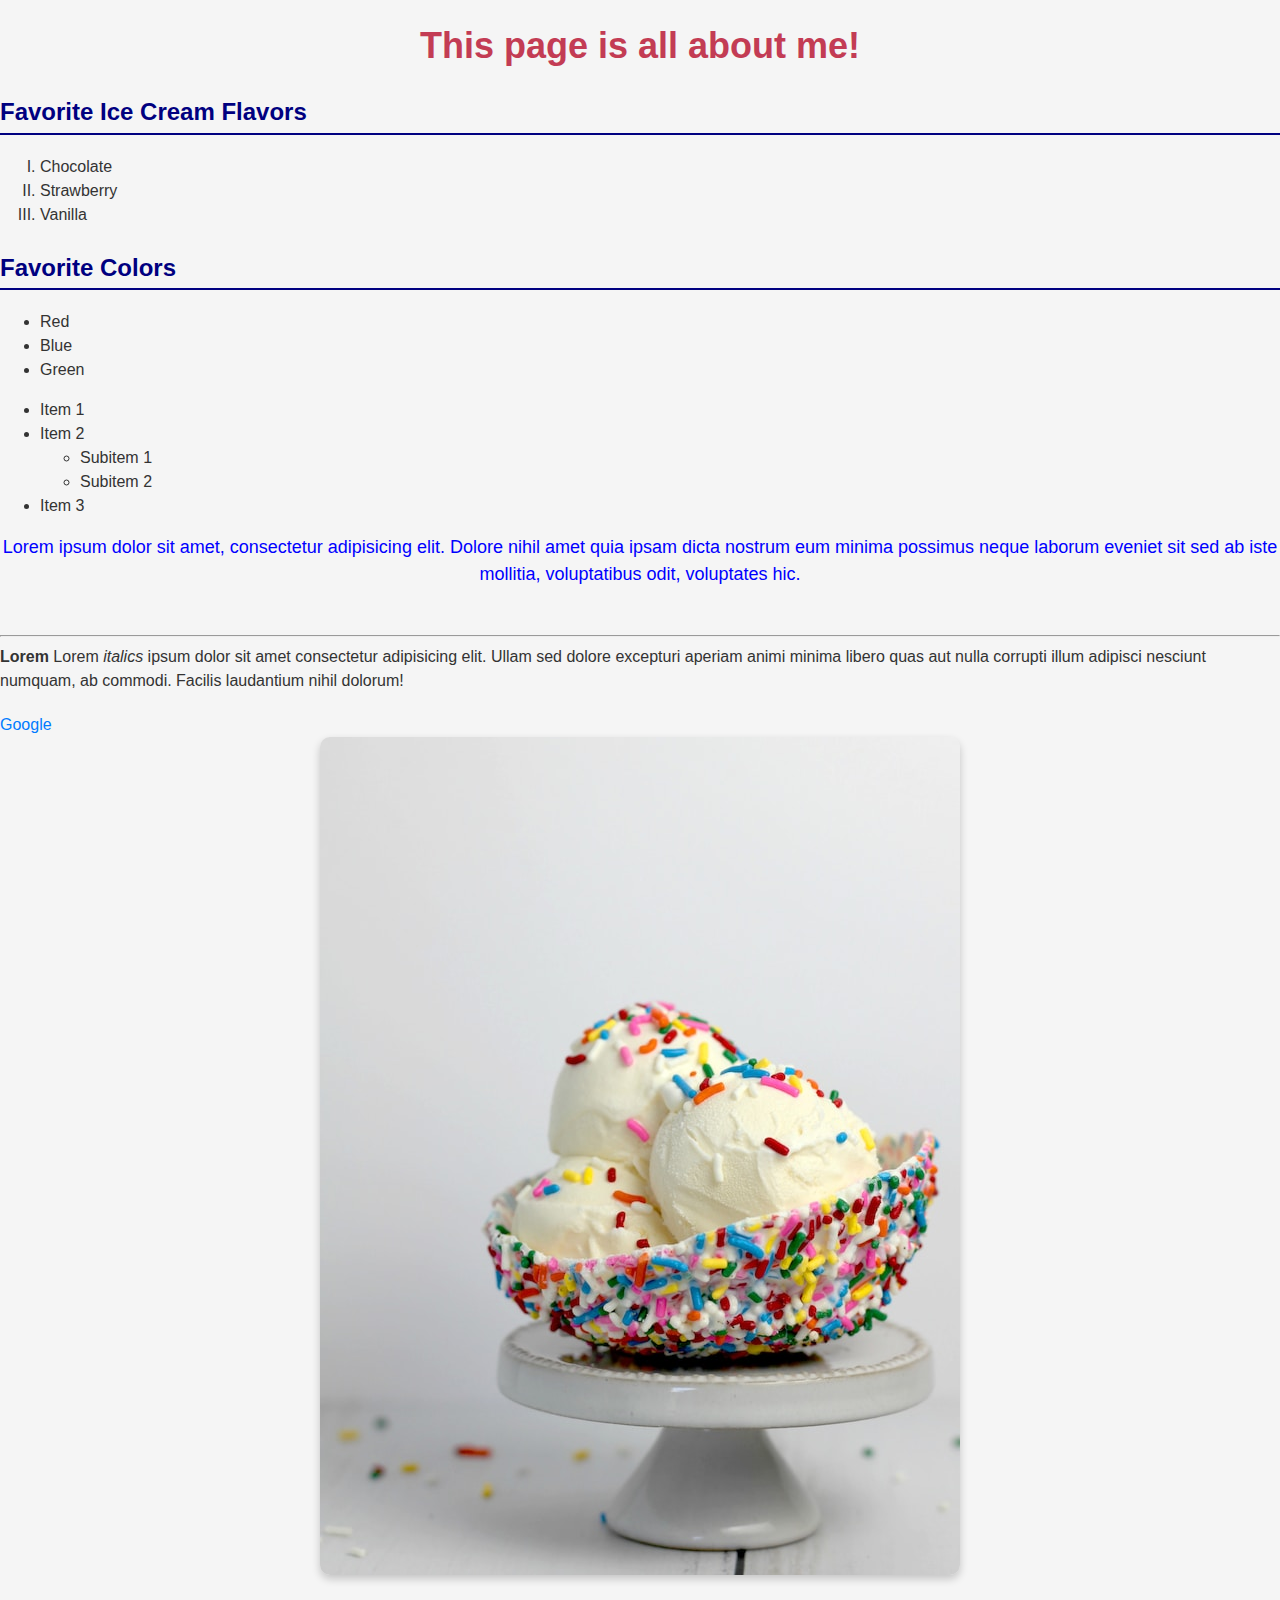
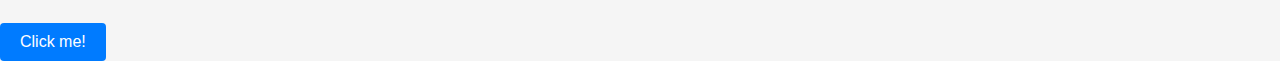
<file: index.html>
<!-- If you need to make your screen larger -- menu bar, click view, appearance, zoom/ cmd - or = -->

<!-- ! The very first thing we need for our html file is something called a Boiler plate. Boilerplate refers to a pre-written piece of code or a template that can be used as a starting point for writing new code. BP Defines the basic structure of a page and It can save you a lot of time when writing common pieces of code. To get your BP, click shift + 1 to get an exclamation mark ! -->

<!-- In HTML you have elements and tags. an element is a part of a web page that starts with a start tag and ends with an end tag, or is a standalone tag. An element can have other elements, text, or media, and can have attributes that changes what it does or how it looks. -->

<!-- A tag, on the other hand, is a keyword surrounded by angle brackets (< >) or beaks, that tells the browser how to display the content inside the tag. Basically, an element is the combination of an opening and closing tag or a standalone tag with its attributes and content, while the tag is the keyword that tells the browser how to display the content inside the tag. Any questions about this? (May draw it on the white board to make sure they understand? Show pic on google)-->

<!-- The first tag in an HTML document is the <!DOCTYPE html> tag: it specifies the document type and tells your browser, like chrome or safari, that it's HTML5. It's a standalone tag and it lives outside of the HTML tags.-->
<!DOCTYPE html> 
<!-- The <html> opening tag indicates the start of an HTML document. This is the root element of an HTML file and surrounds the entire contents of page.-->
<html lang="en">
<!-- The <head> section contains metadata about the page, including the page title, keywords, and description. -->  
<head>
 <meta charset="UTF-8">
 <meta http-equiv="X-UA-Compatible" content="IE=edge">
 <meta name="viewport" content="width=device-width, initial-scale=1.0">

<!-- The <title> tag inside the <head> section specifies the title of the page that appears in the browser's title bar and search results. -->
 <title>All about Kellye!</title>

<!--! You can link a CSS file to your HTML document by adding a <link> element to the document's <head> section. -->
   <link rel="stylesheet" href="style.css">
</head>
<!-- The <body> section contains the visible content of the page, such as text, images, videos, and other elements. -->
<body>
   <!--! ***GO Back to notes and talk about block and inline  -->
<!-- Heading tags in HTML are used to define and structure the headings or titles in a web page. They start from H1 to H6, with H1 being the most important and H6 being the least important. -->
   <h1>This page is all about me!</h1>
<!-- Heading tags are used to make the content of the web page more organized and easier to read. They are also important for search engine optimization (SEO) as search engines use them to understand the hierarchy of the content and determine the relevance of the page to the search queries. -->   
   <h2>Favorite Ice Cream Flavors</h2>

<!--! Time to golive! Show the changes in chrome    -->

<!-- Comments are used to add notes and annotations to the code that do not appear in the web browser. Comments are intended for developers and other people who read and modify the code, and are not displayed on the web page itself. To add a comment in HTML, you can use the < !- - and - -> tags. Everything between these tags will be treated as a comment by the browser and will not be displayed on the web page. Comments can be useful for a many reasons like explaining code to others, documenting changes, or leaving reminders for future work.-->

<!-- Use the <ol> tag to create an ordered list, and use the <li> tag for each item in the list.  -->
   <ol type="I">
      <li>Chocolate</li>
      <!-- show li*2  -->
      <!-- <li class="choc">Chocolate</li> -->
      <!-- <ul><li>Rocky Road</li></ul> -->
      <li>Strawberry</li>
      <li>Vanilla</li>
   </ol>
<!-- In HTML, there are several attributes that can be used with the list element to modify the look and behavior of lists on a web page. type: This attribute specifies the type of list marker to be used. The default value is disc, but there are other options like circle, square, lower-roman, etc.-->

   <h2>Favorite Colors</h2>
   <ul>
      <li>Red</li>
      <li>Blue</li>
      <li>Green</li>
   </ul>
<!-- it's possible to create nested lists by placing one list inside another. This allows you to create more complex and structured lists on a web page.    -->
<ul>
  <li>Item 1</li>
  <li>Item 2
    <ul>
      <li>Subitem 1</li>
      <li>Subitem 2</li>
    </ul>
  </li>
  <li>Item 3</li>
</ul>
<!-- In this example, the second list is nested inside the second list item of the outer list. This creates a sublist that can be used to provide additional details or information related to the main list item. You can also create nested ol lists in the same way, or even mix and match ol and ul lists depending on your needs. Just make sure to properly close each list and list item tag to avoid any errors or unexpected behavior. -->

<!-- The <p> tag is used to create paragraphs of text, and "Lorem Ipsum" is a placeholder text that can be used to show the visual design of a page without using actual content. The "Lorem Ipsum" text is a series of scrambled Latin words that have no actual meaning. It's often used by developers as a placeholder text to fill in content areas until actual content is available. Using placeholder text like "Lorem Ipsum" can be a useful tool when creating a website, as it allows you to focus on the visual design of the page without getting bogged down in the details of actual content. -->
   <p style="color: blue;">Lorem ipsum dolor sit amet, consectetur adipisicing elit. Dolore nihil amet quia ipsam dicta nostrum eum minima possimus neque laborum eveniet sit sed ab iste mollitia, voluptatibus odit, voluptates hic.
<!-- the <br> tag (a standalone tag) is used to create a line break or a new line within a text block. This can be useful when you want to create a new line without starting a new paragraph. -->
      <br><br>
<!-- <hr> tag is used to create a horizontal line between two paragraphs of text, often referred to as a horizontal rule, to separate content on a web page. the horizontal line will be displayed as a thin, horizontal line across the width of the content area.-->
      <hr>
   <strong>Lorem</strong> Lorem <em>italics</em> ipsum dolor sit amet consectetur adipisicing elit. Ullam sed dolore excepturi aperiam animi minima libero quas aut nulla corrupti illum adipisci nesciunt numquam, ab commodi. Facilis laudantium nihil dolorum!</p>

<!-- Anchor tags, or <a> tags, in HTML are used to create clickable links that navigate to different destinations within the same web page, or to external web pages. -->
   <a href="https://www.google.com" target="_blank">Google</a>
<!-- The href attribute specifies the destination of the link, which can be a URL like google. After the closing quotation mark, add the target attribute to specify where the destination should be loaded, such as _blank to open the link in a new tab. -->

<!-- Change the content to whatever you'd like. In this example, we'll use Google  -->

<!-- Next, we're going to learn how to add images to your website -->
   <!-- There are many different websites to get free, stock photos, but for this class, we'll use Unsplash. Mention copyright violations -->

   <!-- Unsplash is a website that provides free, high-quality images that can be used in HTML projects.

   Go to the Unsplash website at https://unsplash.com/.
   Search for a photo that fits your needs (ice cream)
   Click on the photo to view it.
   Click on the "Download free" button to download the image (choose a size).
   Save the image to your project folder (desktop - webdevelopment - save as icecream.jpg). -->

   <!-- To link images in HTML, we can use the <img> tag with the src attribute to specify the image file path and optional alt attribute to provide alternative text for the image. Alt text describes what the image is about, and is important for accessibility, as it allows users who are visually impaired or who are using screen readers to understand what the image is conveying.-->

   <a href="https://www.google.com"><img src="icecream.jpg" alt="bowl of ice cream with sprinkles"></a>
   <br>
   <!-- To add a link to the image, we can use the <a> tag with the href attribute to specify the URL of the linked page. The image is wrapped in an <a> tag to create a hyperlink to the specified URL. When the user clicks on the image, they will be directed to the linked page.-->


   <br>
<!-- the <button> element is used to create a clickable button on a web page. Buttons are often used to trigger actions or perform specific functions when clicked, such as submitting a form, opening a link, or performing an operation. Wrap the button in a tag to make it clickable-->
   <a href="https://www.google.com">
   <button type="submit">Click me!</button></a>
</body>
</html>
</file>
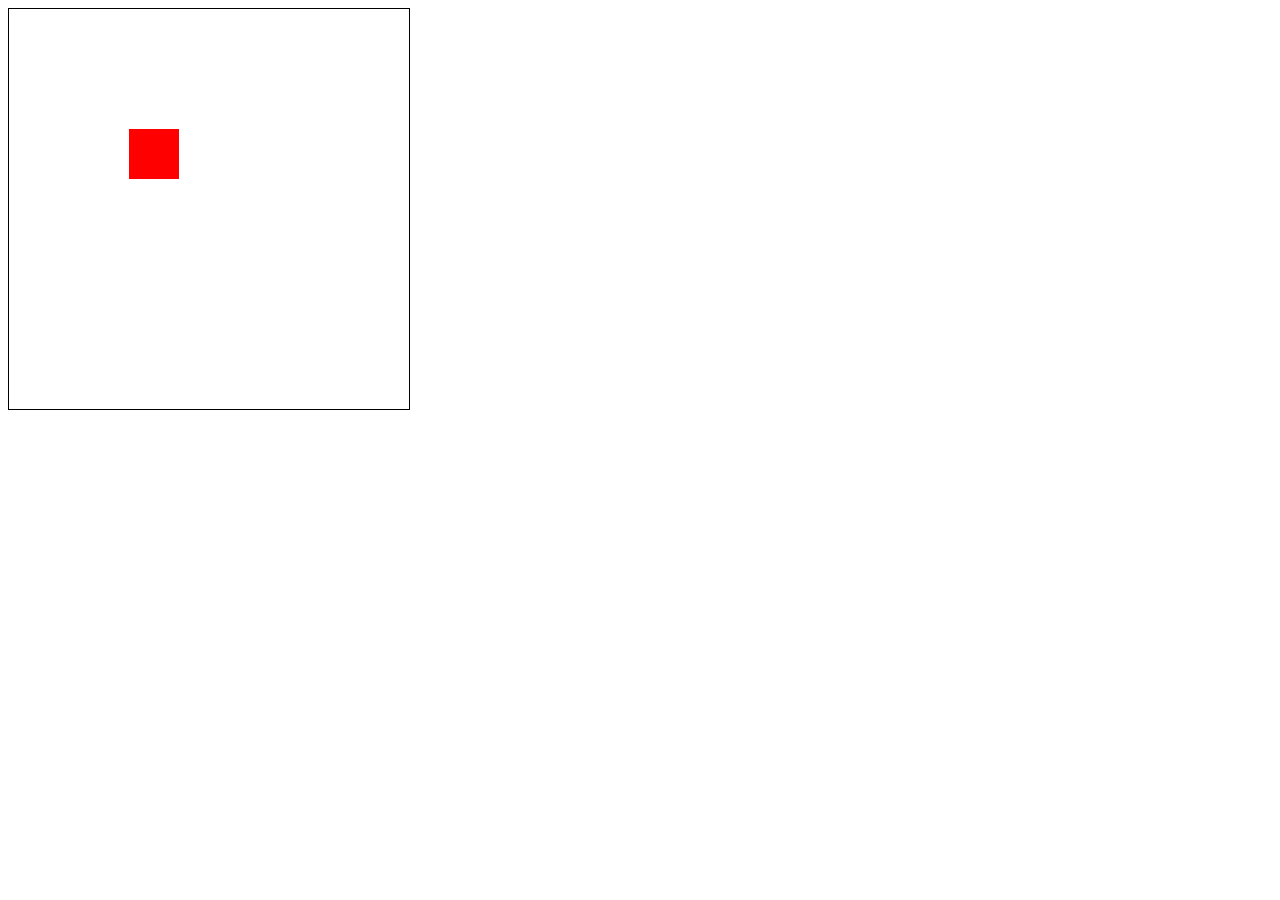
<file: JS/index.html>
<!DOCTYPE html>
<html lang="en">

<head>
 <meta charset="UTF-8">
 <meta http-equiv="X-UA-Compatible" content="IE=edge">
 <meta name="viewport" content="width=device-width, initial-scale=1.0">
 <title>Javascript</title>
 <link rel="stylesheet" href="style.css">
</head>

<body>

<canvas id="myCanvas" width="400" height="400"></canvas>




<script src="script.js"></script>

</body>

</html>
</file>
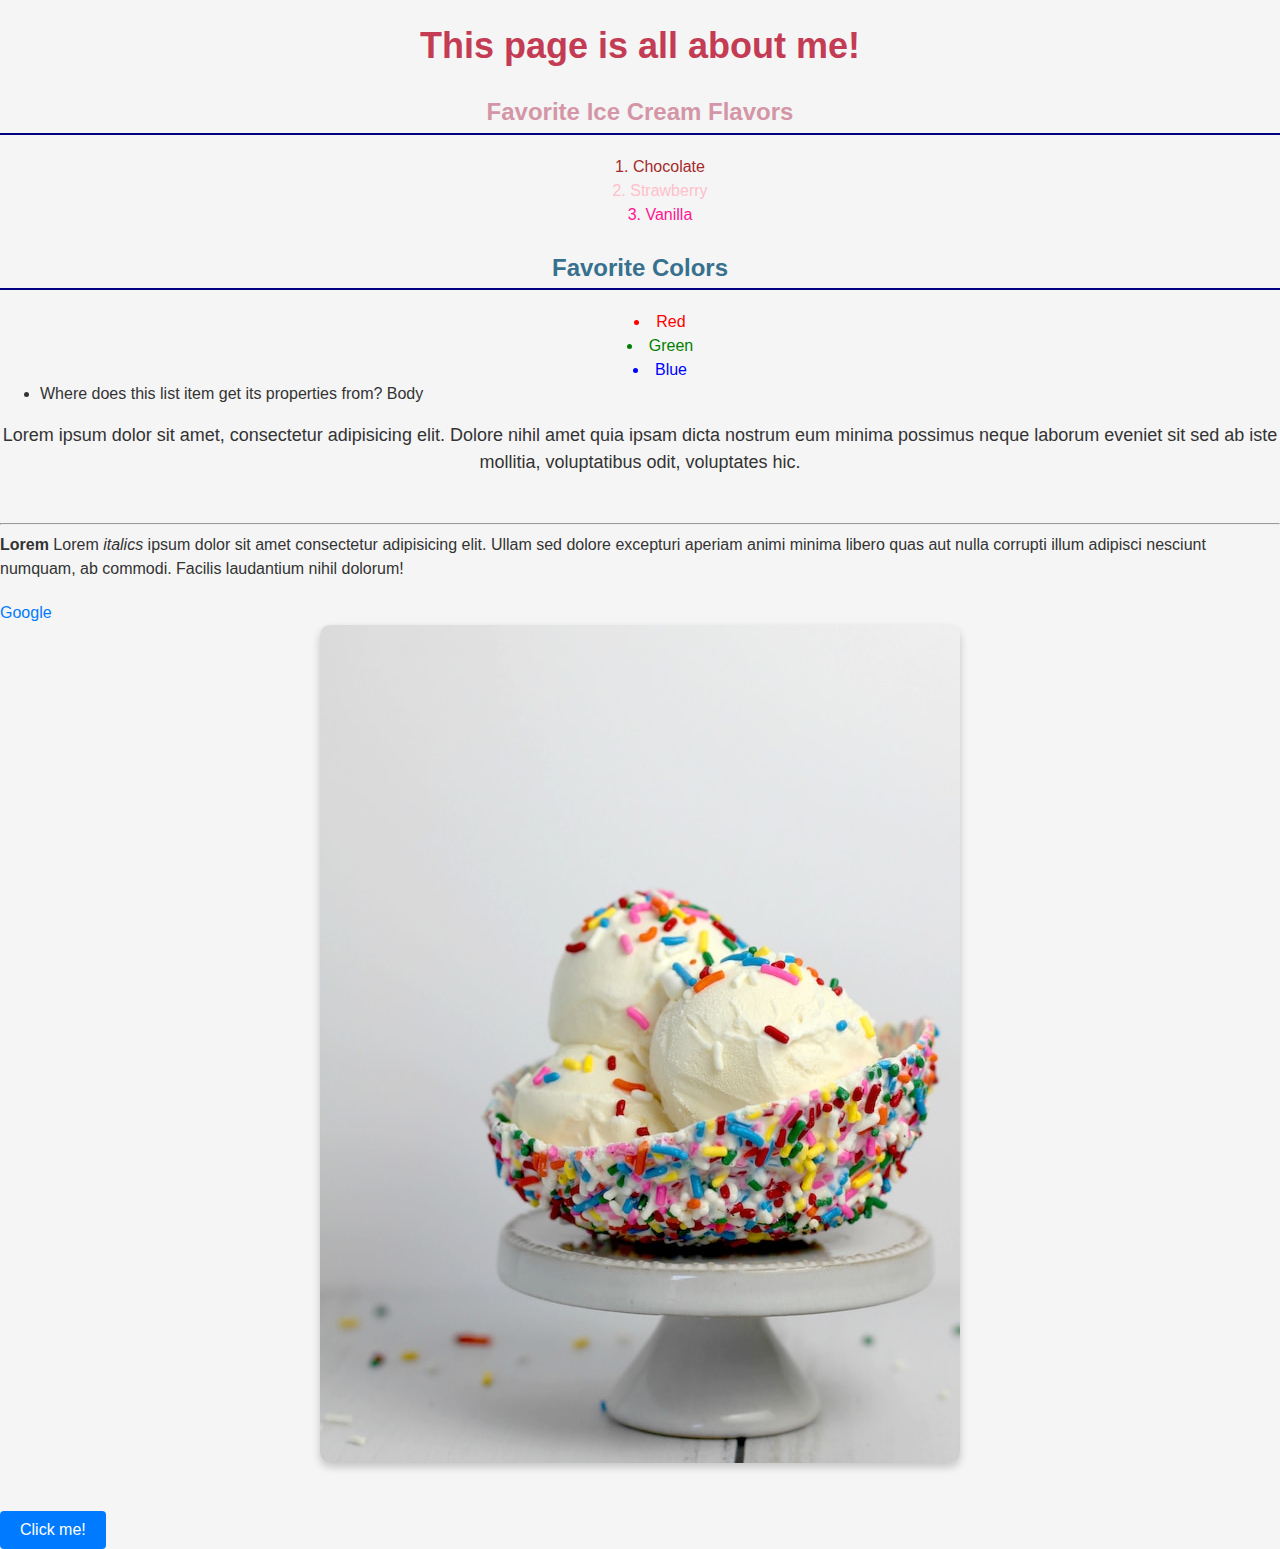
<file: indexcss.html>
<!DOCTYPE html> 
<html lang="en">
<head>
 <meta charset="UTF-8">
 <meta http-equiv="X-UA-Compatible" content="IE=edge">
 <meta name="viewport" content="width=device-width, initial-scale=1.0">

 <title>All about Kellye!</title>

   <link rel="stylesheet" href="style.css">
</head>
<body>
   <h1>This page is all about me!</h1>

   <h2 class="icecream">Favorite Ice Cream Flavors</h2>

   <ol>
      <li id="choc">Chocolate</li>
      <li id="straw">Strawberry</li>
      <li id="van">Vanilla</li>
   </ol>

   <!-- &What do you think would happen if I added another li (list item) in my unordered list? -->
   <h2 class="colors">Favorite Colors</h2>
   <ul>
      <li id="red">Red</li>
      <li id="green">Green</li>
      <li id="blue">Blue</li>
      <li>Where does this list item get its properties from? Body</li>
   </ul>


    
   <p>Lorem ipsum dolor sit amet, consectetur adipisicing elit. Dolore nihil amet quia ipsam dicta nostrum eum minima possimus neque laborum eveniet sit sed ab iste mollitia, voluptatibus odit, voluptates hic.
      <br><br>
      <hr>
   <strong>Lorem</strong> Lorem <em>italics</em> ipsum dolor sit amet consectetur adipisicing elit. Ullam sed dolore excepturi aperiam animi minima libero quas aut nulla corrupti illum adipisci nesciunt numquam, ab commodi. Facilis laudantium nihil dolorum!</p>

   <a href="https://www.google.com" target="_blank">Google</a>


   <a href="https://www.google.com"><img src="icecream.jpg" alt="bowl of ice cream with sprinkles"></a>
   <br>
   <br>
   <a href="https://www.google.com">
   <button type="submit">Click me!</button></a>



</body>
</html>
</file>
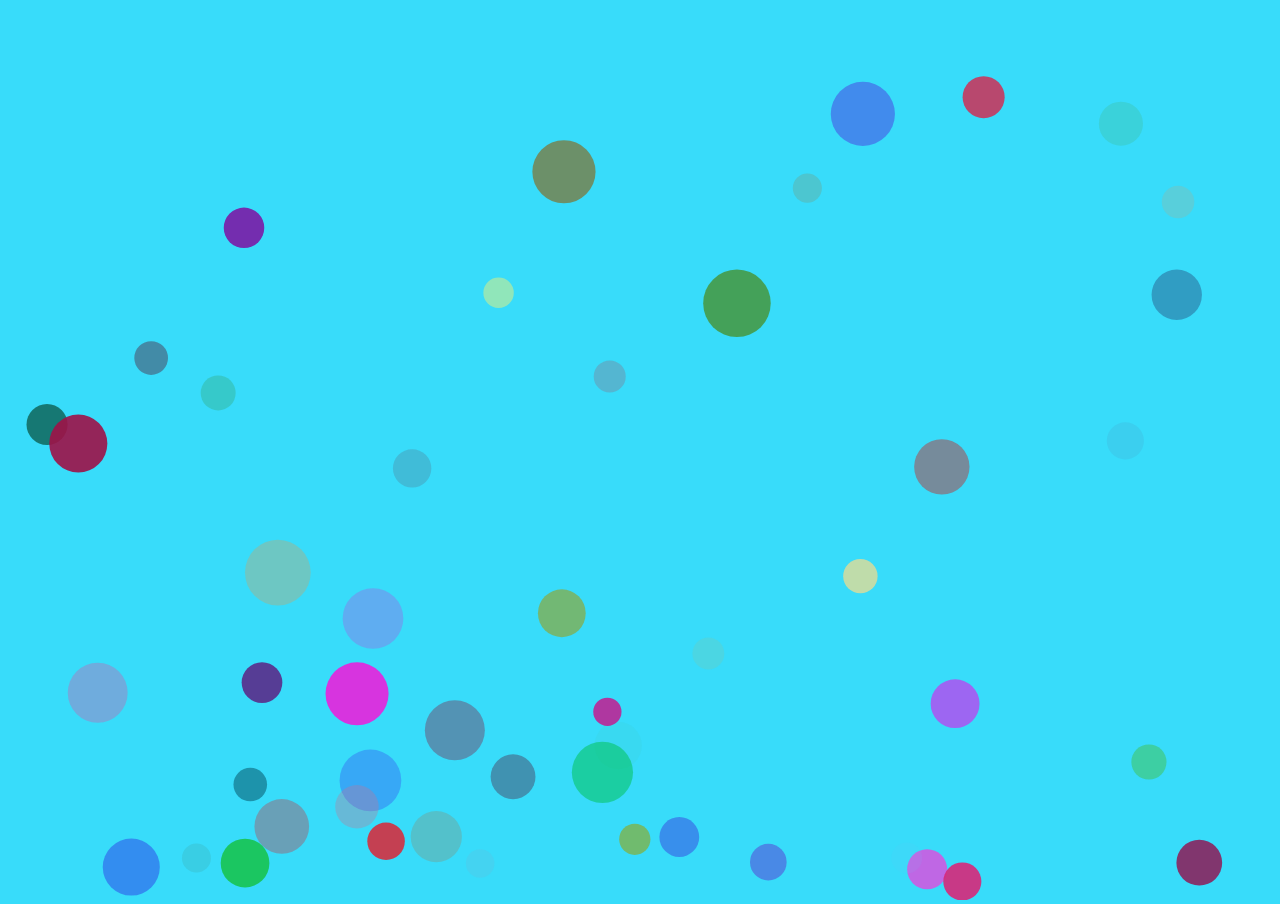
<file: JS/Bounce/bounce.html>
<!DOCTYPE html>
<html lang="en">
<head>
 <meta charset="UTF-8">
 <meta http-equiv="X-UA-Compatible" content="IE=edge">
 <meta name="viewport" content="width=device-width, initial-scale=1.0">
 <title>Bouncy</title>
 <link rel="stylesheet" href="style.css">
</head>
<body>
 <canvas id="canvas"></canvas>

 <script src="script.js"></script>
</body>
</html>
</file>
<file: style.css>
/* Here, we are styling the body element on a webpage.

& font-family sets the preferred font for the body text and any child elements, with a fallback to a generic sans-serif font.
font-size sets the base font size for the body text.
& line-height sets the vertical spacing between lines in the body text.
color determines the color of the text in the body. In this example, the color is set to a dark gray.

& background-color sets the background color of the body. In this example, it is set to a light gray.
margin and padding set the amount of space around the body element on the page. In this case, both margins and padding are set to zero, so the body fills the entire page.

These are some common CSS properties for the body element, but they can be adjusted to fit the particular needs of any given webpage.*/

body {
 font-family: Arial, sans-serif;
 font-size: 16px;
 line-height: 1.5;
 color: #333333;
 background-color: #f5f5f5;
 margin: 0;
 padding: 0;
}


/* (Have an image pulled up of box model!!) CSS box model is a set of rules that determine how content is displayed inside a container on a webpage. Each HTML element on a page is considered a box, and the box model defines how properties such as margin, border, padding, and content interact with each other to determine the size and position of the box.

The CSS box model consists of four elements: content, padding, border, and margin. The content is the actual element on the page, and the other three elements surround and affect how the content is displayed.

Padding is space added between the content and the border of the box, while the border is the line that runs around the edge of the box, and margin is space added outside the border. Together, padding, border, and margin affect how the box is positioned on the page and how it interacts with other elements on the page.

In order to control the position and size of a box on a web page, you need to understand how the different parts of the box interact and how to adjust them using CSS. For example, if you want more padding inside a box, you can increase the padding value using padding property in CSS */

/* --------------------------------------- */

/* Here, we're styling the h1 element by targeting it with a CSS selector h1. Then, we're using various CSS properties to change the size, weight, line height, alignment, and color of the h1 text.

So, when this code is applied, the h1 text appears in a font size of 36 pixels, with bold text, a line height of 1.2 (meaning the vertical spacing between lines is 1.2 times the font size), centered horizontally on the page, and a color of dark gray.

Again, these are just example styles, but with CSS, you can change the appearance and layout of h1 (as well as any other) elements in a variety of ways to fit the specific design needs of your website or webpage. */

h1 {
    font-size: 36px;
    font-weight: bold;
    line-height: 1.2;
    text-align: center;
    color: #C33C54;
}


/* Now, we're styling the h2 element by targeting it with a CSS selector h2. Then, we're using various CSS properties to change the size, weight, line height, alignment, color, margins, padding, and border of the h2 text.

&Have the kids try to do the size, weight, line height, alignment, color

So, when this code is applied, the h2 text appears in a font size of 24 pixels, with bold text, a line height of 1.3 (meaning the vertical spacing between lines is 1.3 times the font size), aligned to the left, in the color navy. A margin of 20 pixels is added at the top and bottom of the element and 0 on both the left and right sides. A padding of 5 pixels is applied at the top and bottom of the text, and a border is added to the bottom of the element with a width 2 pixels and color navy. */
h2 {
    font-size: 24px;
    font-weight: bold;
    line-height: 1.3;
    text-align: left;
    color: navy;
    margin: 20px 0;
    padding: 5px 0;
    border-bottom: 2px solid navy;
}

/* & Let them play around with the options for about 10 minutes and answer questions. Get set up for class and ID lesson. Go to notes to explain what they are then come back to css file*/

/* #id     .class */

.icecream {
    color: #D496A7;
    text-align: center;
    margin-bottom: 20px;
}

.colors {
    color: #37718E;
    text-align: center;
    margin-bottom: 20px;
}

/* Text align will align the text, but not the number or symbol of the li. Use list-style-position: inside to make them go together */

#choc {
 color: brown;
 text-align: center;
 list-style-position: inside;
}

#straw {
 color: pink;
 text-align: center;
 list-style-position: inside;
}

#van {
 color: deeppink; 
 text-align: center;
 list-style-position: inside;
}

#red {
 color: red;
 text-align: center;
 list-style-position: inside;
}

#green {
 color: green;
 text-align: center;
 list-style-position: inside;
}

#blue {
 color: blue;
 text-align: center;
 list-style-position: inside;
}

/* This CSS code sets the font-size to 18px, the font-family to Arial or a sans-serif backup font, the color to a dark gray (#333), and the text-align to the center. We are also applying a margin of 0 at the top, 0 at the left and right, and 20px at the bottom. */
p {
    font-size: 18px;
    font-family: Arial, sans-serif;
    color: #333;
    text-align: center;
    margin: 0 0 20px;
}

/* Here we're targeting all img elements on the page with the CSS selector img, then applying various styles to change the appearance of the images:

max-width: 80%; sets the maximum width of the image to no wider than 80% of the screen.
&height: auto; ensures that the aspect ratio of the image is preserved while scaling it to fit within its parent element.
display: block; ensures that the image is displayed as a block-level element and not as an inline-level element.
&margin: 0 auto; centers the image horizontally within its parent element.
border-radius: 10px; adds a rounded edge to the image*/

img {
    max-width: 80%;
    height: auto;
    display: block;
    margin: 0 auto;
    border-radius: 10px;
    box-shadow: 0 4px 8px rgba(0, 0, 0, 0.2);
}

/* This code sets the background color and text color of the button, remove the border and gives the button a rounded border radius. It also gives some padding so the button is easier to click and easily visible with a cursor. The transition property is a nice touch that changes the background color of the button when it is hovered over. */
button {
  background-color: #007bff;
  color: #fff;
  border: none;
  border-radius: 4px;
  padding: 10px 20px;
  font-size: 16px;
  cursor: pointer;
  transition: background-color 0.3s ease;
}

/* A pseudo-class is a special state of an HTML element that can be selected by CSS. the :hover pseudo-class targets an element when a mouse pointer hovers over it. Using pseudo-classes, you can change the style of an element based on user interaction, current state, or position in the document.*/
button:hover {
  background-color: #0062cc;
}

/* Anchor tag (typically used for links */
a {
  color: #007bff;
  text-decoration: none; /* Removes the underline from links */
  transition: color 0.3s ease;
}
/* This code sets the color of the text for an anchor tag to blue (#007bff) and removes the underline that is typically added to links. The transition property adds a nice touch that changes the link color smoothly when it is hovered over. When the link is hovered over, the color changes to a darker blue (#0062cc) and the text decoration changes to be underlined. */
a:hover {
  color: #0062cc;
  text-decoration: underline;
}
</file>
<file: JS/style.css>
canvas {
 border: 1px solid black;
}

/* The HTML file starts with the standard HTML5 tags and a <canvas> tag with an ID of "myCanvas". It also includes a CSS style that defines a border for the canvas. */
</file>
<file: JS/Bounce/style.css>
body {
    margin: 0px;
    background-color: rgb(56,220, 250);
    overflow: hidden;
}
</file>
